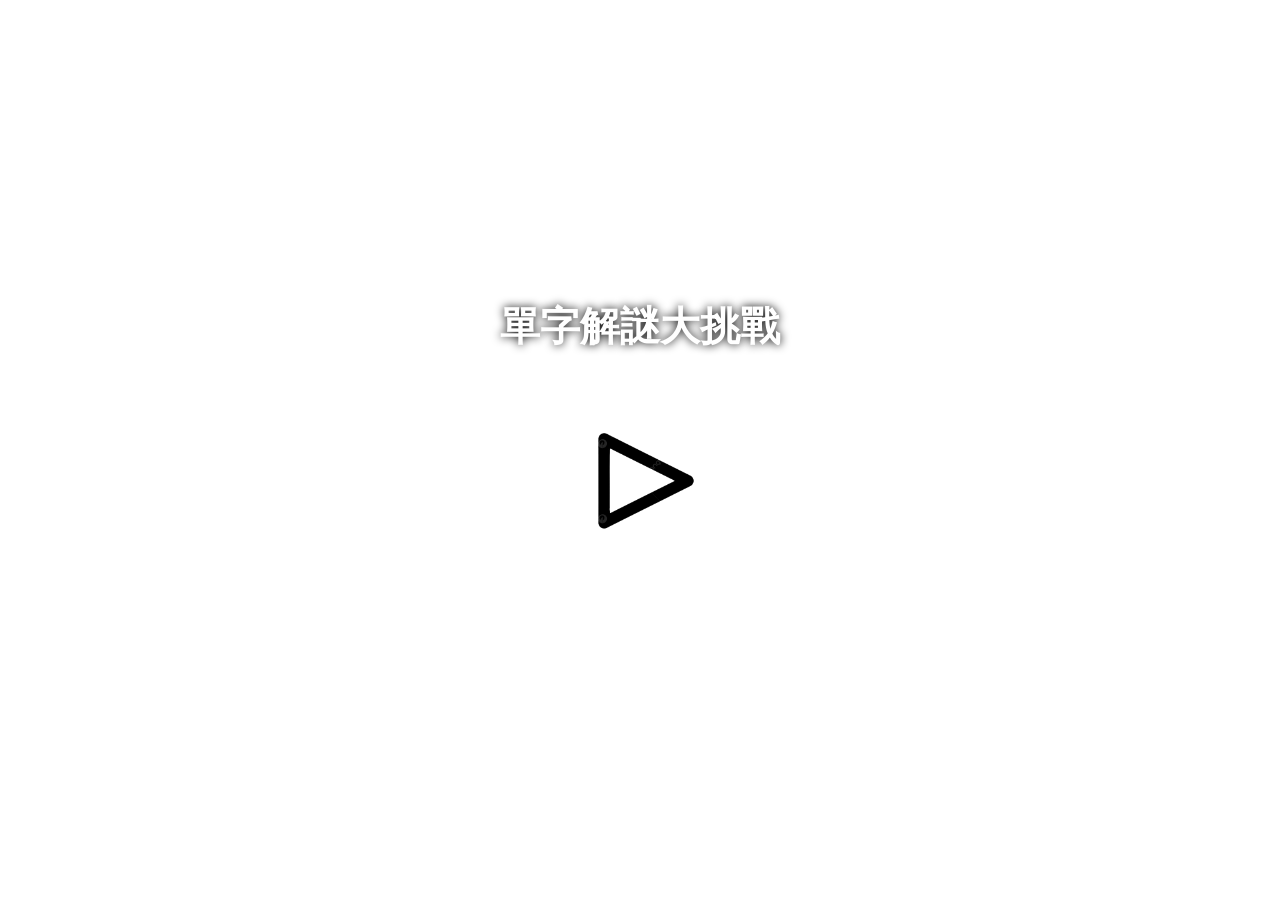
<file: index.html>
<!DOCTYPE html>
<html lang="zh-TW">
<head>
    <meta charset="UTF-8">
    <meta name="color-scheme" content="light only">
    <meta name="viewport" content="width=device-width, initial-scale=1.0">
    <title>英文單字解謎大挑戰</title>
    <link rel="stylesheet" href="static/css/style.css">
</head>

<body>
    <video autoplay muted loop playsinline id="bg-video">
        <source src="static/video/bgv-start.mp4" type="video/mp4">
    </video>

    <div id="main-menu" class="center-content">
        <h1>單字解謎大挑戰</h1>
        <div id="start-box" class="game-box" onclick="startGame()">
            <img src="static/image/start_game.png" alt="start" class="box-img">
            <p>開始遊戲</p>
        </div>
    </div>

    <div id="mode-menu" class="center-content hidden">
        <div class="mode-box fade-in" onclick="showLevelSelect('easy')">
            <img src="static/image/easy_mode.png" alt="easy mode">
            <p>簡單模式</p>
        </div>
        <div class="mode-box fade-in" onclick="showLevelSelect('hard')">
            <img src="static/image/hard_mode.png" alt="hard mode">
            <p>困難模式</p>
        </div>
        <div class="mode-box fade-in" onclick="location.href='portfolio.html'">
            <img src="static/image/portfolio.png" alt="portfolio">
            <p>作品集</p>
        </div>
    </div>

    <div id="level-menu" class="center-content hidden">
        <div class="level-container">
            <div id="total-stars-box">
                <span id="star-icon">★</span>
                <span id="star-count">0 / 84</span>
            </div>

            <h2 id="level-title" style="color: white; text-shadow: 2px 2px 4px rgba(0,0,0,0.5); margin-bottom: 10px;">選擇關卡</h2>
            
            <div class="level-grid" id="level-grid-items"></div>

            <div class="menu-buttons">
                <button onclick="backToMode()" class="back-btn-alt">返回模式選擇</button>
                <button onclick="confirmReset()" class="reset-btn">刪除遊戲紀錄</button>
            </div>
        </div>
    </div>

    <div id="reset-modal" class="modal-overlay hidden">
        <div class="modal-content">
            <p>⚠️ 若點擊確認，遊戲紀錄將無法找回</p>
            <div class="modal-buttons">
                <button id="confirm-reset-btn" class="modal-btn confirm">確認</button>
                <button onclick="closeResetModal()" class="modal-btn cancel">取消</button>
            </div>
        </div>
    </div>

    <audio src="static/audio/bgm-start.mp3" id="bgm" loop></audio>

    <img src="static/image/manual.png" id="manual-btn" class="hidden" onclick="openManual()" alt="說明書">

    <div id="manual-modal" class="manual-overlay hidden">
        <div class="manual-content">
            <span class="close-manual" onclick="closeManual()">&times;</span>
            <h2>遊戲操作說明</h2>
            
            <p>右上方字卡區設有42張字母開頭由a到z排列的單字卡，字卡區可上下滑動方便尋找目標單字，玩家可藉由左上方題目圖片區的提示進行字卡選擇，嘗試選擇有符合或出現在左側圖片中之單字，如下圖所示：提示線索為「動物」、「物件」、「場景」，則可對應在字卡區選擇符合「動物」、「物件」、「場景」之單字各一個，完成三個單字選取方可點擊「檢查答案」按鈕來初步判斷選擇之單字是否正確，若選擇正確會顯示亮綠色，錯誤則是亮紅色</p>
            <img src="static/image/manual_1.png" alt="說明1">

            <p>單字卡選取完成後，下一步為在左下方造句區進行造句，使用所選擇的三個單字並根據括號內句型要求完成造句，若造句框內文字不為空，即可觸發呼叫 ai 回饋之按鈕。ai 回饋共分三部分，第一部分為單字提示，會根據玩家目前選擇錯誤之單字給予指引，不直接提供英文單字，僅提供該單字之特徵供玩家進行調整；第二部分為文法修正，會根據玩家句型、介係詞、大小寫、標點符號、用詞合適度等進行建議；第三部分為句型豐富度建議，可根據目前造句提供修飾建議如形容詞、物件數量、動作等提示</p>
            <img src="static/image/manual_2.png" alt="說明2">

            <p>作品集可保留以造句生成之圖片，同時紀錄遊玩時間、關卡、原造句、最終造句獲得之評分等資訊，可讓玩家間互相分享圖片，以及如何造句才能獲得更高分，作品會如同畫廊般由上到下展示，並且若對作品不滿意也可點擊右下方紅色按鈕做刪除</p>
            <img src="static/image/manual_3.png" alt="說明3">
        </div>
    </div>

    <script>
        let currentSelectedMode = '';

        function startGame() {
            const bgm = document.getElementById('bgm');
            if (bgm) {
                bgm.play().catch(err => console.log('BGM 自動播放限制:', err));
            }

            document.getElementById('main-menu').classList.add('hidden');
            document.getElementById('mode-menu').classList.remove('hidden');
            document.getElementById('manual-btn').classList.remove('hidden');

            document.querySelectorAll('.mode-box').forEach((box, index) => {
                setTimeout(() => { box.classList.add('show'); }, index * 400);
            });
        }

        function openManual() {
            document.getElementById('manual-modal').classList.remove('hidden');
        }

        function closeManual() {
            document.getElementById('manual-modal').classList.add('hidden');
        }

        function showLevelSelect(mode) {
            currentSelectedMode = mode;
            document.getElementById('mode-menu').classList.add('hidden');
            document.getElementById('level-menu').classList.remove('hidden');
            renderLevels();
        }

        function renderLevels() {
            const mode = currentSelectedMode;
            const grid = document.getElementById('level-grid-items');
            grid.innerHTML = ''; 

            let progressData = JSON.parse(localStorage.getItem('gameProgress')) || { "easy": 1, "hard": 1 };
            const unlockedLevel = progressData[mode] || 1;

            let starRecords = JSON.parse(localStorage.getItem('starRecords')) || { "easy": {}, "hard": {} };
            let totalStars = 0;
            
            for (let i = 1; i <= 12; i++) {
                if (starRecords[mode] && starRecords[mode][i]) {
                    totalStars += starRecords[mode][i];
                }
            }
            
            document.getElementById('star-count').innerText = `${totalStars} / 84`;

            for (let i = 1; i <= 12; i++) {
                const btn = document.createElement('a');
                btn.className = 'level-btn';
                if (mode === 'hard') btn.classList.add('hard');

                if (i <= unlockedLevel) {
                    // 純前端網頁跳轉處理
                    const targetPage = mode === 'hard' ? 'hard_mode.html' : 'easy_mode.html';
                    btn.href = `${targetPage}?level=${i}`;
                    btn.innerText = i;
                    
                    const currentLevelStars = (starRecords[mode] && starRecords[mode][i]) ? starRecords[mode][i] : 0;
                    if (currentLevelStars > 0) {
                        const s = document.createElement('div');
                        s.style.fontSize = '12px';
                        s.innerText = `★${currentLevelStars}`;
                        btn.appendChild(s);
                    }
                } else {
                    btn.classList.add('locked');
                    btn.href = "javascript:void(0)"; 
                    const lockImg = document.createElement('img');
                    lockImg.src = 'static/image/lock.png';
                    lockImg.className = 'lock-icon';
                    btn.appendChild(lockImg);
                }
                grid.appendChild(btn);
            }
        }

        function confirmReset() {
            document.getElementById('reset-modal').classList.remove('hidden');
            document.getElementById('confirm-reset-btn').onclick = function() {
                performReset();
            };
        }

        function closeResetModal() {
            document.getElementById('reset-modal').classList.add('hidden');
        }

        function performReset() {
            const mode = currentSelectedMode;

            let progressData = JSON.parse(localStorage.getItem('gameProgress')) || { "easy": 1, "hard": 1 };
            progressData[mode] = 1;
            localStorage.setItem('gameProgress', JSON.stringify(progressData));

            let starRecords = JSON.parse(localStorage.getItem('starRecords')) || { "easy": {}, "hard": {} };
            starRecords[mode] = {};
            localStorage.setItem('starRecords', JSON.stringify(starRecords));

            closeResetModal();
            renderLevels();
        }

        function backToMode() {
            document.getElementById('level-menu').classList.add('hidden');
            document.getElementById('mode-menu').classList.remove('hidden');
        }
    </script>
</body>
</html>
</file>
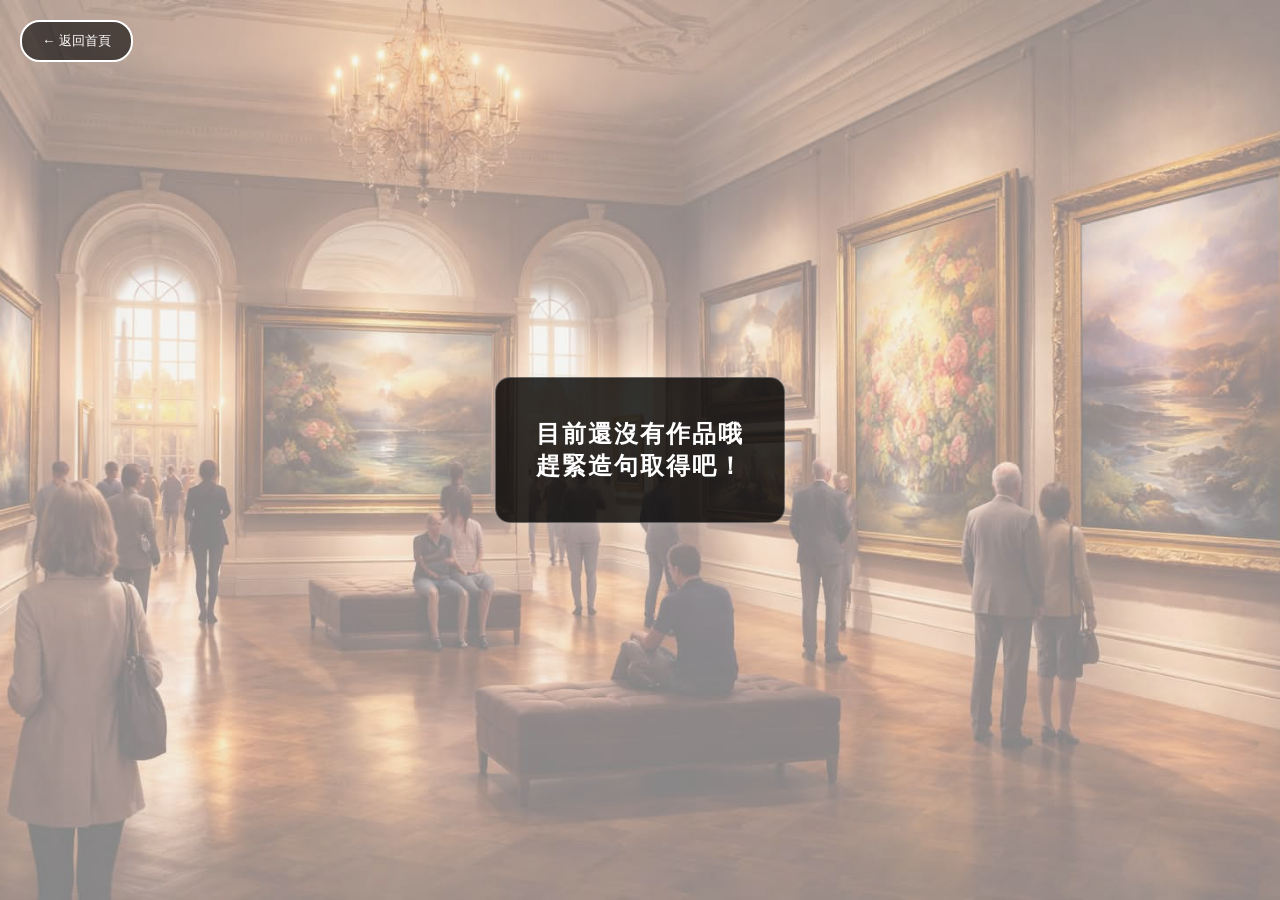
<file: portfolio.html>
<!DOCTYPE html>
<html lang="zh-TW">
<head>
    <meta charset="UTF-8">
    <meta name="viewport" content="width=device-width, initial-scale=1.0">
    <title>我的作品集 - 英文單字解謎</title>
    <link rel="stylesheet" href="static/css/portfolio.css">
</head>
<body>
    <audio id="gallery-bgm" src="static/audio/gallery.mp3" loop></audio>

    <div class="bg-container"></div>
    
    <button class="back-btn" onclick="location.href='index.html'">← 返回首頁</button>

    <div class="container">
        <div class="message-box">
            <h2>目前還沒有作品哦<br>趕緊造句取得吧！</h2>
        </div>
    </div>

    <script>
        function renderPortfolio() {
            const container = document.querySelector('.container');
            const data = JSON.parse(localStorage.getItem('userPortfolio')) || [];

            if (data.length === 0) {
                container.innerHTML = `
                    <div class="message-box">
                        <h2>目前還沒有作品哦<br>趕緊造句取得吧！</h2>
                    </div>
                `;
                return;
            }

            let htmlContent = '<div class="gallery-container" id="gallery-list">';
            
            data.forEach((item, index) => {
                // 1. 處理單字星 (總分 3)
                const wStars = item.wordStars || 0;
                const wordStarsStr = '★'.repeat(wStars) + '☆'.repeat(3 - wStars);

                // 2. 處理造句星 (總分 4)
                const sStars = item.sentenceStars || 0;
                const sentenceStarsStr = '★'.repeat(sStars) + '☆'.repeat(4 - sStars);
                
                htmlContent += `
                    <div class="portfolio-item">
                        <img src="${item.image}" class="main-img" alt="Work">
                        <div class="info-content">
                            <p class="time-text" style="font-size: 12px; opacity: 0.7; color: #000">🕒 ${item.time || ''}</p>
                            <p class="level-text">📍 ${item.mode} - 第 ${item.level < 10 ? '0'+item.level : item.level} 關</p>
                            <p class="sentence-text" style="text-shadow: 0 0 10px #000;">"${item.sentence}"</p>
                            
                            <p class="star-text" style="text-shadow: 0 0 10px #000; font-size: 1.2em;">
                                <span style="color: #f1c40f;">${wordStarsStr}</span><span style="color: #ff8800;">${sentenceStarsStr}</span>
                            </p>
                        </div>
                        <button class="delete-btn" onclick="deleteItem(${index})">
                            <img src="static/image/trash.png" alt="Delete" style="width:20px;">
                        </button>
                    </div>
                `;
            });

            htmlContent += '</div>';
            container.innerHTML = htmlContent;
        }

        function deleteItem(index) {
            if (confirm("確定要刪除這張珍貴的作品嗎？")) {
                let data = JSON.parse(localStorage.getItem('userPortfolio')) || [];
                data.splice(index, 1);
                localStorage.setItem('userPortfolio', JSON.stringify(data));
                renderPortfolio(); // 重新整理畫面
            }
        }

        // 初始化執行與背景音樂處理
        window.addEventListener("DOMContentLoaded", () => {
            const bgm = document.getElementById("gallery-bgm");
            if (bgm) {
                bgm.play().catch(e => console.log("BGM 自動播放限制受限"));
            }
            renderPortfolio();
        });
    </script>
</body>
</html>
</file>
<file: static/css/style.css>
* {
    color-scheme: light only;
}
body, html {
    margin: 0;
    padding: 0;
    height: 100%;
   overflow: hidden;
   font-family: "Noto Sans TC", "sans-serif"; 
   color: white;
   text-align: center;
   align-items: center;
}

#bg-video {
    position: fixed;
    top: 0;
    left: 0;
    height: 100%;
    width: 100%;
    object-fit: cover;
    z-index: -1;
}

.center-content {
    position: absolute;
    top: 50%;
    left: 50%;
    transform: translate(-50%, -50%);
    align-items: center;
    text-align: center;
}

h1 {
    font-size: 2.5em;
    margin-bottom: 30px;
    text-shadow: 0 0 10px #000;
}
#main-menu {
    z-index: 1;
}
.game-box {
    background: rgba(255, 255, 255, 0.15);
    border: 2px solid white;
    width: 200px;
    height: 200px;
    border-radius: 10px;
    padding: 20px;
    font-size: 1.5em;
    display: inline-block;
    cursor: pointer; 
    transition: transform 0.3s ease, background 0.3s ease;
    flex-direction: column;
    align-items: center;
    z-index: 2;
}

.game-box:hover {
    transform: scale(1.05);
    background: rgba(255, 255, 255, 0.25);
}

.box-img {
    height: 150px;
    width: 150px;
    object-fit: contain;
}

/* 通用關卡按鈕基礎樣式（確保定位正確） */
.level-btn {
    position: relative;
    display: flex;
    align-items: center;
    justify-content: center;
    text-decoration: none;
    /* ... 您原本的寬高背景設定 ... */
}

/* 鎖住狀態的樣式 */
.level-btn.locked {
    cursor: not-allowed;
    pointer-events: none; /* 徹底禁止點擊與跳轉 */
    color: transparent;   /* 隱藏數字 */
}

/* 鎖頭圖片的定位 */
.lock-icon {
    position: absolute;
    width: 40%;  /* 根據按鈕大小調整比例 */
    height: auto;
    opacity: 0.8;
}
#total-stars-box {
    position: absolute;
    top: 60px;
    right: 0;
    background: rgba(0, 0, 0, 0.7);
    padding: 10px 20px;
    border-radius: 50px;
    border: 2px solid #ffd700;
    display: flex;
    align-items: center;
    box-shadow: 0 0 10px rgba(255, 215, 0, 0.5);
}

#star-icon {
    color: #ffd700;
    font-size: 24px;
    margin-right: 8px;
}

#star-count {
    color: white;
    margin-top: 5px;
    font-size: 20px;
    font-weight: bold;
    font-family: 'Arial', sans-serif;
}
/* 按鈕容器佈局 */
.menu-buttons {
    display: flex;
    flex-direction: column;
    align-items: center;
    gap: 10px;
    margin-top: 20px;
}

/* 刪除紀錄按鈕樣式 */
.reset-btn {
    margin-top: 10px;
    padding: 12px 30px;
    background-color: #ff4d4d;
    color: white;
    border: none;
    border-radius: 30px;
    cursor: pointer;
    font-size: 16px;
    transition: 0.3s;
}

.reset-btn:hover {
    background-color: #cc0000;
}

/* 彈出視窗遮罩 */
.modal-overlay {
    position: fixed;
    top: 0;
    left: 0;
    width: 100%;
    height: 100%;
    background: rgba(0, 0, 0, 0.8);
    display: flex;
    justify-content: center;
    align-items: center;
    z-index: 10000; /* 高於所有元件 */
}

/* 彈出視窗內容 */
.modal-content {
    background: #333;
    padding: 30px;
    border-radius: 15px;
    text-align: center;
    border: 2px solid #ff4d4d;
    color: white;
    box-shadow: 0 0 20px rgba(255, 77, 77, 0.5);
}

.modal-buttons {
    display: flex;
    justify-content: center;
    gap: 20px;
    margin-top: 20px;
}

.modal-btn {
    padding: 10px 25px;
    border-radius: 5px;
    border: none;
    cursor: pointer;
    font-weight: bold;
}

.modal-btn.confirm {
    background-color: #ff4d4d;
    color: white;
}

.modal-btn.cancel {
    background-color: #888;
    color: white;
}

/* 用於隱藏 */
.hidden {
    display: none;
}

/* 模式選擇區塊 */
#mode-menu {
    display: flex;
    justify-content: center;
    gap: 100px;
}
.mode-box {
    width: 200px;
    height: 200px;
    border: 2px solid white;
    background: rgba(255, 255, 255, 0.15);
    border-radius: 10px;
    opacity: 0;
    transform: scale(0.2);
    transition: all 0.3s ease;
}
.mode-box.show {
    opacity: 1;
    transform: scale(1);
}
.mode-box img {
    width: 120px;
    height: 120px;
    border-radius: 10px;
}
.mode-box p {
    margin-top: 10px;
    font-size: 1.5em;
}
.mode-box:hover {
    transform: scale(1.05);
    background: rgba(255, 255, 255, 0.25);
}
a {
    text-decoration: none; /*去掉文字底線*/
    color: inherit; /*保持文字原來顏色*/
}

/* ---關卡選單樣式--- */
.level-container {
    display: flex;
    flex-direction: column;
    align-items: center;
    gap: 50px;
    animation: fadeIn 0.5s ease;
    width: 100%;
}

/* 桌面版佈局：150px 寬，每列 6 個 */
.level-grid {
    display: grid;
    grid-template-columns: repeat(6, 120px);
    gap: 20px;
    justify-content: center;
    width: auto;
}
.level-btn {
    width: 120px;
    height: 120px;
    background: rgba(255, 255, 255, 0.15);
    border: 3px solid rgba(255, 255, 255, 0.6);
    border-radius: 20px;
    padding-top: 50px;
    color: white;
    font-size: 36px; /* 大方塊配大字 */
    font-weight: bold;
    display: flex;
    align-items: center;
    justify-content: center;
    cursor: pointer;
    transition: all 0.3s cubic-bezier(0.175, 0.885, 0.32, 1.275);
    text-decoration: none;
    backdrop-filter: blur(5px);
    box-sizing: border-box;
}

.level-btn:hover {
    background: rgba(255, 255, 255, 0.9);
    color: #2c3e50;
    transform: scale(1.05);
    border-color: white;
}
/* 困難模式專屬樣式 (紅色) */
.level-btn.hard {
    background-color: rgba(255, 65, 65, 0.25); /* 紅色 */
}
.level-btn.hard:hover {
    background-color: #C0392B; /* 深紅色 */
}

h2 { 
    font-size: 40px 
}


/* --- 響應式條件：768px 以下 (手機/平板) --- */
.back-btn-alt {
    margin-top: 10px;
    padding: 12px 30px;
    background: rgba(0, 0, 0, 0.3);
    border: 1px solid white;
    color: white;
    border-radius: 30px;
    cursor: pointer;
    transition: 0.3s;
    font-size: 16px;
}

.back-btn-alt:hover {
    background: white;
    color: black;
}

.hidden { display: none !important; }

@keyframes fadeIn {
    from { opacity: 0; transform: translateY(15px); }
    to { opacity: 1; transform: translateY(0); }
}

/* 右上角手冊按鈕 */
#manual-btn {
    position: fixed;
    top: 20px;
    right: 20px;
    width: 60px;
    height: 60px;
    cursor: pointer;
    z-index: 1000;
    transition: transform 0.2s;
    border: 2px solid #ccc;
    border-radius: 10px;
}
#manual-btn:hover { transform: scale(1.1); }

/* 說明書彈窗背景 */
.manual-overlay {
    position: fixed;
    top: 0;
    left: 0;
    width: 100%;
    height: 100%;
    background: rgba(0, 0, 0, 0.85);
    display: flex;
    justify-content: center;
    align-items: center;
    z-index: 2000;
}

/* 說明書主體：可上下滑動 */
.manual-content {
    background: #fdf6e3;
    width: 80%;
    max-width: 600px;
    max-height: 80vh;
    border-radius: 15px;
    padding: 30px;
    position: relative;
    overflow-y: auto; /* 關鍵：允許上下滑動 */
    box-shadow: 0 0 20px rgba(0,0,0,0.5);
    line-height: 1.8;
    color: #333;
}

.manual-content h2 { text-align: center; color: #d35400; margin-top: 0; }
.manual-content p { margin-bottom: 20px; font-size: 16px; text-align: justify; }
.manual-content img { width: 100%; border-radius: 8px; margin-bottom: 20px; border: 2px solid #ddd; }

/* 叉叉關閉按鈕 */
.close-manual {
    position: absolute;
    top: 15px;
    right: 15px;
    font-size: 30px;
    cursor: pointer;
    color: #999;
    font-weight: bold;
}
.close-manual:hover { color: #e74c3c; }

@media screen and (max-width: 768px) {
    h1 {
        font-size: 2em;
    }
    #mode-menu {
        gap: 50px;
        flex-direction: column;
    }
    .mode-box {
        width: 25vh;
        height: 25vh;
    }
    .mode-box img {
        width: 15vh;
        height: 15vh;
    }
    .mode-box p {
        font-size: 3.5vh;
    }
    #level-title {
        font-size: 2em;
    }
    .level-grid {
        margin-top: 20px;
        /* 改為：每列 4 個，方塊改為 70px */
        grid-template-columns: repeat(4, 80px); 
        gap: 12px;
        row-gap: 12px;
    }
    .level-btn {
        width: 80px;
        height: 80px;
        font-size: 24px; /* 小方塊配小字 */
        border-width: 2px;
        border-radius: 12px;
        padding-top: 30px;
    }
    #total-stars-box{
        top: 85px;
        right: 0;
    }
    #star-icon {
        font-size: 16px;
    }
    #star-count {
        font-size: 16px;
    }
    #manual-btn {
        top: 15px;
        right: 15px;
        width: 40px;
        height: 40px;
    }
}
</file>
<file: static/css/portfolio.css>
body, html {
    margin: 0; padding: 0; height: 100%;
    font-family: 'Arial', sans-serif;
    overflow: hidden;
}
/* 背景設定 */
.bg-container {
    position: fixed;
    top: 0; left: 0; width: 100%; height: 100%;
    background: url('/static/image/gallery.jpg') no-repeat center center;
    background-size: cover;
    opacity: 0.5; /* 透明度 0.5 */
    z-index: -1;
}
.container {
    display: flex;
    flex-direction: column;
    align-items: center;
    justify-content: center;
    height: 100%;
    color: white;
}
/* 回上頁按鈕 */
.back-btn {
    position: absolute;
    top: 20px; left: 20px;
    padding: 10px 20px;
    background: rgba(0, 0, 0, 0.6);
    color: white;
    border: 2px solid white;
    border-radius: 20px;
    cursor: pointer;
    transition: 0.3s;
}
.back-btn:hover { background: white; color: black; }

/* 訊息框 */
.message-box {
    background: rgba(0, 0, 0, 0.8);
    padding: 40px;
    border-radius: 15px;
    text-align: center;
    box-shadow: 0 0 20px rgba(255, 255, 255, 0.2);
    border: 1px solid rgba(255, 255, 255, 0.3);
}
h2 { margin: 0; font-size: 1.5rem; letter-spacing: 2px; }

/* 讓內容可以捲動 */
.gallery-container {
    width: 90%;
    max-width: 800px;
    height: 80vh;
    overflow-y: auto;
    margin-top: 60px;
    padding: 20px;
}

/* 每一條作品的橫向框架 */
.portfolio-item {
    display: flex;
    min-height: 200px; /* 改用 min-height */
    background: rgba(255, 255, 255, 0.15);
    backdrop-filter: blur(10px);
    margin-bottom: 20px;
    border-radius: 15px;
    border: 1px solid rgba(255, 255, 255, 0.3);
    overflow: hidden;
    position: relative;
    transition: 0.3s;
}

/* 左側圖片 */
.portfolio-item img.main-img {
    width: 200px;
    height: 200px;
    object-fit: cover;
}

/* 右側文字資訊 */
.info-content {
    padding: 15px;
    flex-grow: 1;
    display: flex;
    flex-direction: column;
    justify-content: space-between;
}

.info-content p {
    margin: 5px 0;
    font-size: 14px;
    color: #eee;
}
.info-content .level-text{
    font-style: italic;
    font-size: 16px;
    opacity: 0.7; 
    color: #000
}

.info-content .sentence-text {
    font-style: italic;
    color: #fff;
    font-size: 16px;
    font-weight: bold;
}

.info-content .star-text {
    color: #ffd700;
    font-size: 18px;
}

/* 刪除按鈕 */
.delete-btn {
    position: absolute;
    right: 15px;
    bottom: 15px;
    width: 30px;
    height: 30px;
    background: rgba(255, 0, 0, 0.7);
    border: none;
    border-radius: 8px;
    cursor: pointer;
    display: flex;
    align-items: center;
    justify-content: center;
    transition: 0.2s;
}

.delete-btn:hover { background: red; transform: scale(1.1); }
.delete-btn img { width: 25px; height: 25px; }

.star-text {
    font-size: 2em;
}


@media screen and (max-width: 768px) {
    .message-box {
        width: 70%;
        padding: 20px;
        border-radius: 15px;
        text-align: center;
    }
    .portfolio-item img.main-img {
        width: 150px;
        height: 150px;
    }
    .info-content .level-text{
        font-size: 12px;
    }
    .info-content .sentence-text {
        font-size: 14px;
    }
    .star-text {
        font-size: 1.2em;
    }
}
</file>
